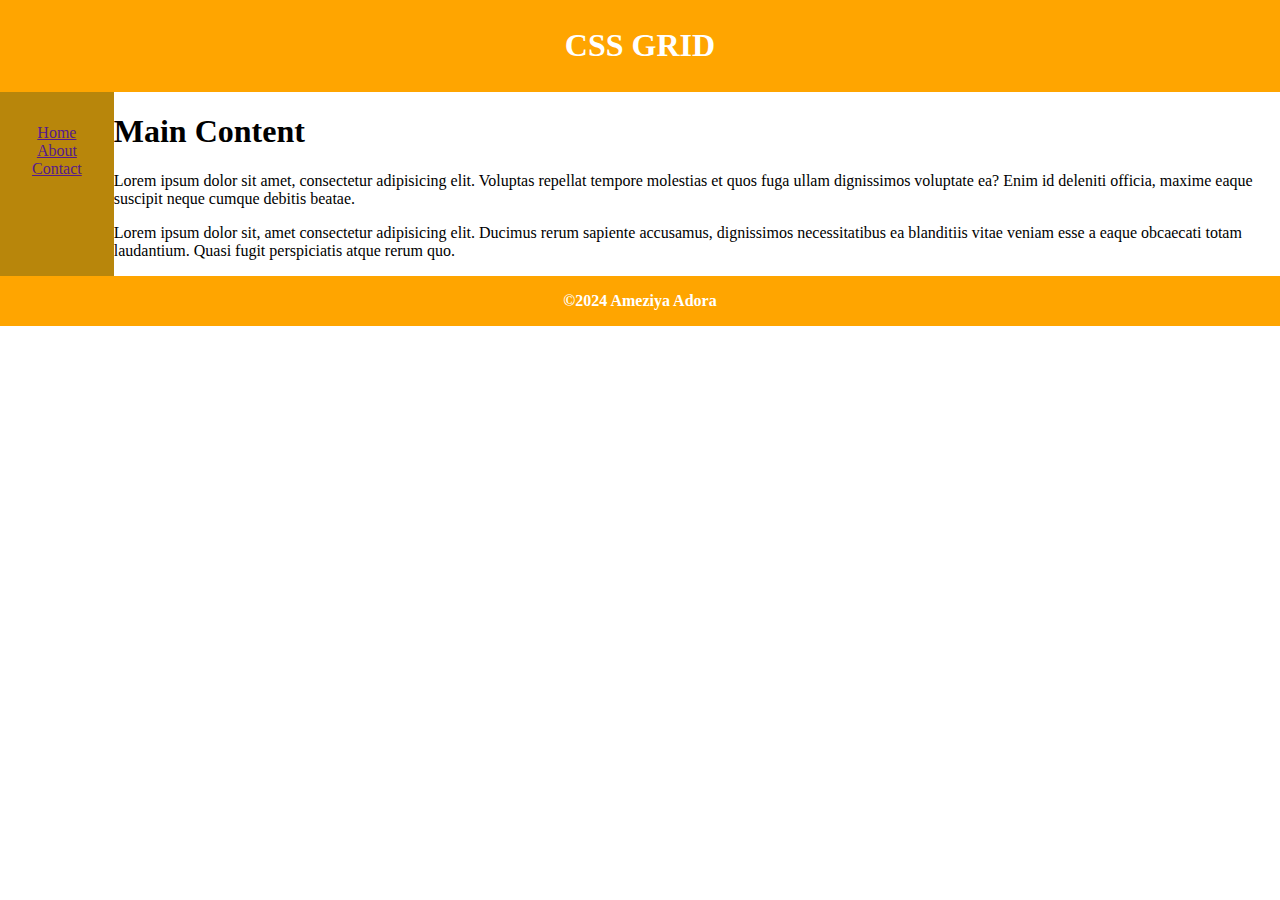
<file: Coach to code 2/day_4/index.html>
<!DOCTYPE html>
<html lang="en">
<head>
    <link rel="stylesheet" href="style.css"
    <meta charset="UTF-8">
    <meta name="viewport" content="width=device-width, initial-scale=1.0">
    <title>CSS GRID</title>
</head>
<body>
    <div id="grid-container">
        <header>
            <h1>CSS GRID</h1>
        </header>
        <div id="menu">
            <nav>
                <a href="">Home</a>
                <a href="">About</a>
                <a href="">Contact</a>
            </nav>

        </div>
        <section id="main-conetent">
            <h1> Main Content</h1>
            <p>
                Lorem ipsum dolor sit amet, consectetur adipisicing elit. Voluptas repellat tempore molestias et quos fuga ullam dignissimos voluptate ea? Enim id deleniti officia, maxime eaque suscipit neque cumque debitis beatae.
            </p>
            <p>
                Lorem ipsum dolor sit, amet consectetur adipisicing elit. Ducimus rerum sapiente accusamus, dignissimos necessitatibus ea blanditiis vitae veniam esse a eaque obcaecati totam laudantium. Quasi fugit perspiciatis atque rerum quo.
            </p>

        </section>
        <footer>&copy;2024 Ameziya Adora</footer>
    </div>
</body>
</html>
</file>
<file: Coach to code 2/day_4/style.css>
body {
    margin: 0;
}

header {
    padding: 6px;
    background-color: orange;
    color: white;
    text-align: center;
    grid-area: header;
}

#menu {
    padding: 32px;
    background-color: darkgoldenrod;
    grid-area: menu;
}

nav {
    margin: 0.9%;
    display: flex;
    align-items: center;
    flex-flow: column;
}

#main-content {
    padding:32px;
    grid-area:main;
}

footer{
    padding:16px;
    background-color: orange;
    text-align: center;
    color: white;
    font-weight: bold;
    grid-area: footer;
}

#grid-container {
    display: grid;
    grid-template-areas: "header header"
    "menu main"
    "footer footer"
    ;
    grid-template-columns: 0.9fr 10fr;
}
</file>
